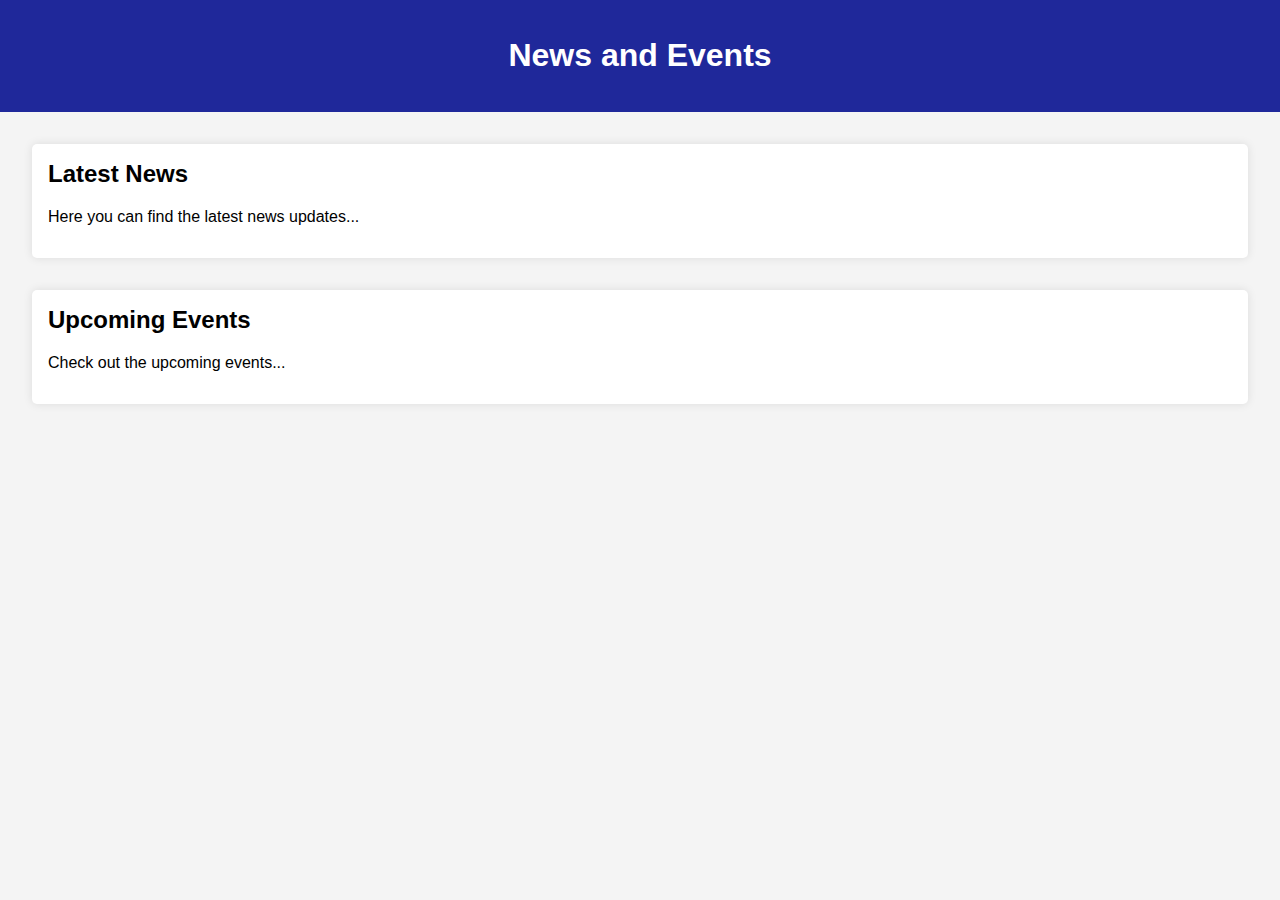
<file: events_news.html>
<!DOCTYPE html>
<html lang="en">
<head>
    <meta charset="UTF-8">
    <meta name="viewport" content="width=device-width, initial-scale=1.0">
    <title>News and Events</title>
    <style>
        body {
            font-family: Arial, sans-serif;
            margin: 0;
            padding: 0;
            background-color: #f4f4f4;
        }
        header {
            background-color: #121b94f1;
            color: #fff;
            padding: 1em 0;
            text-align: center;
        }
        .container {
            padding: 2em;
        }
        .section {
            margin-bottom: 2em;
            background-color: #fff;
            padding: 1em;
            border-radius: 5px;
            box-shadow: 0 0 10px rgba(0, 0, 0, 0.1);
        }
        .section h2 {
            margin-top: 0;
        }
    </style>
</head>
<body>

    <header>
        <h1>News and Events</h1>
    </header>

    <div class="container">
        <div class="section">
            <h2>Latest News</h2>
            <p>Here you can find the latest news updates...</p>
            <!-- Add your news content here -->
        </div>

        <div class="section">
            <h2>Upcoming Events</h2>
            <p>Check out the upcoming events...</p>
            <!-- Add your events content here -->
        </div>
    </div>

</body>
</html>
</file>
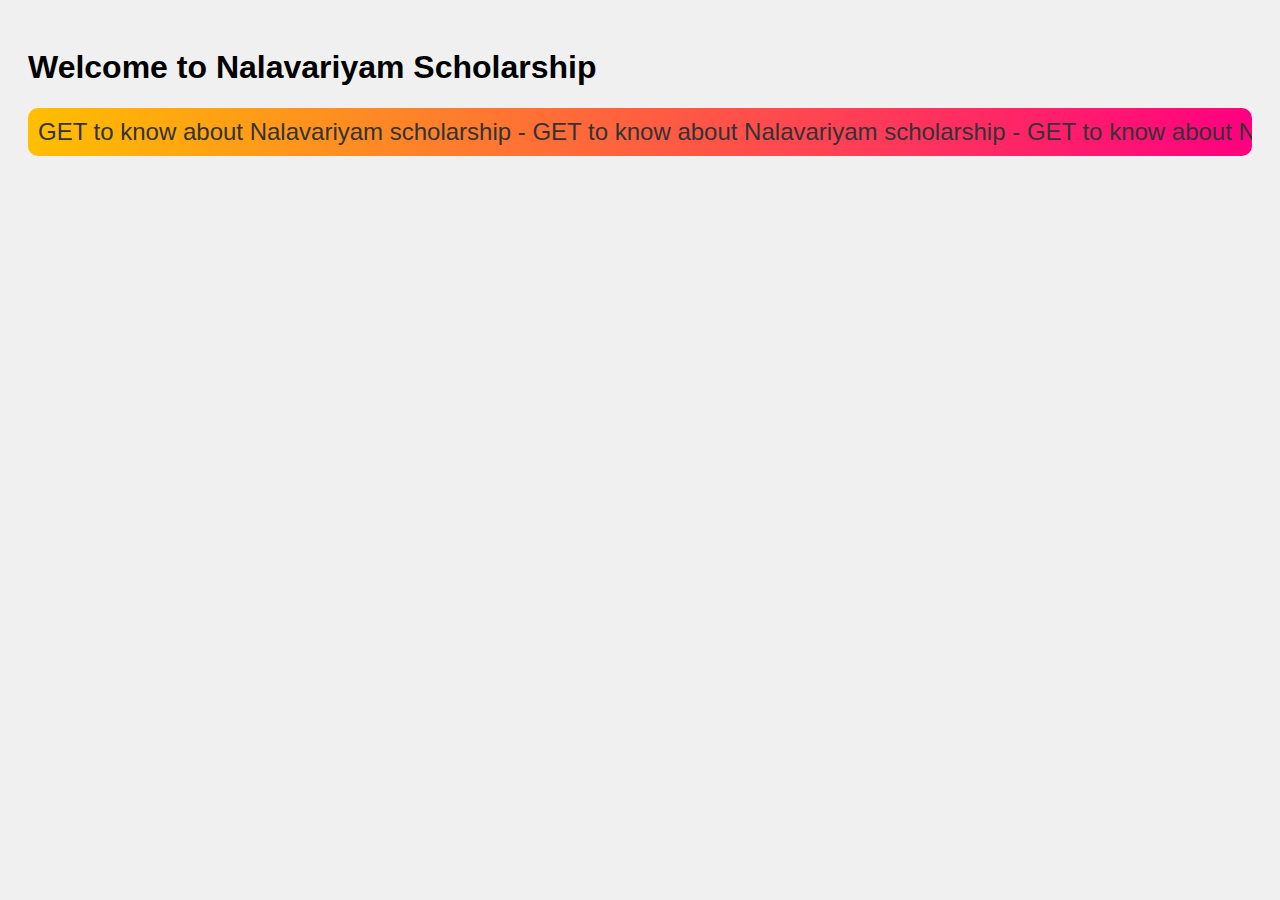
<file: Nalavariyam.html>
<!DOCTYPE html>
<html lang="en">
<head>
<meta charset="UTF-8">
<meta name="viewport" content="width=device-width, initial-scale=1.0">
<title>Nalavariyam Scholarship</title>
<style>
  body {
    background-color: #f0f0f0;
    font-family: Arial, sans-serif;
  }
  .scrolling-text {
    overflow: hidden;
    position: relative;
    white-space: nowrap;
    animation: scroll-left 20s linear infinite;
  }
  @keyframes scroll-left {
    0% {
      transform: translateX(100%);
    }
    100% {
      transform: translateX(-100%);
    }
  }
</style>
</head>
<body>
<div style="padding: 20px;">
  <h1>Welcome to Nalavariyam Scholarship</h1>
  <div class="scrolling-text" style="font-size: 24px; color: #333; background-image: linear-gradient(to right, #ffbf00, #ff0080); padding: 10px; border-radius: 10px;">
    GET to know about Nalavariyam scholarship - GET to know about Nalavariyam scholarship - GET to know about Nalavariyam scholarship
  </div>
</div>
</body>
</html>
</file>
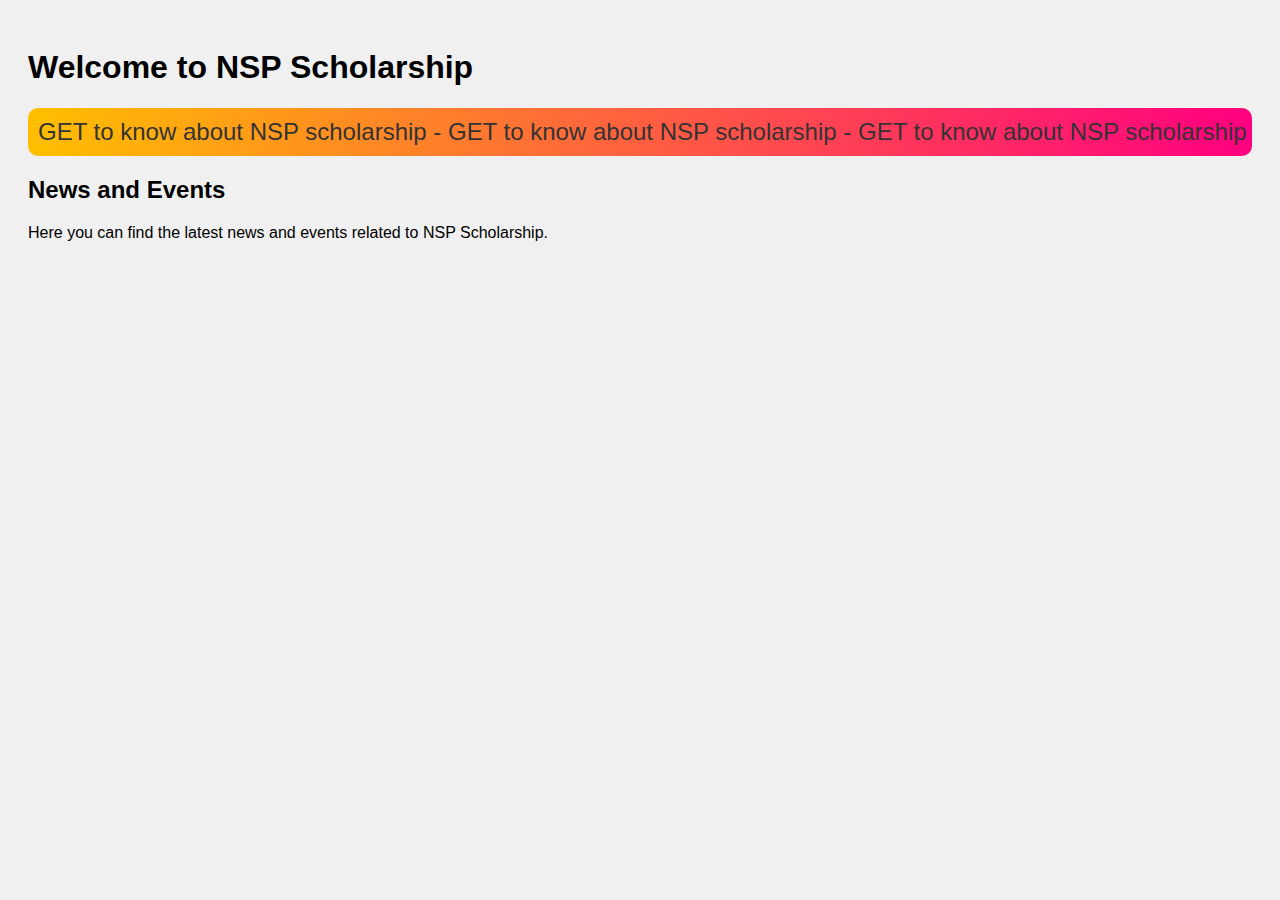
<file: NSP.html>
<!DOCTYPE html>
<html lang="en">
<head>
<meta charset="UTF-8">
<meta name="viewport" content="width=device-width, initial-scale=1.0">
<title>NSP Scholarship</title>
<style>
  body {
    background-color: #f0f0f0;
    font-family: Arial, sans-serif;
  }
  .scrolling-text {
    overflow: hidden;
    position: relative;
    white-space: nowrap;
    animation: scroll-left 20s linear infinite;
  }
  @keyframes scroll-left {
    0% {
      transform: translateX(100%);
    }
    100% {
      transform: translateX(-100%);
    }
  }
</style>
</head>
<body>
<div style="padding: 20px;">
  <h1>Welcome to NSP Scholarship</h1>
  <div class="scrolling-text" style="font-size: 24px; color: #333; background-image: linear-gradient(to right, #ffbf00, #ff0080); padding: 10px; border-radius: 10px;">
    GET to know about NSP scholarship - GET to know about NSP scholarship - GET to know about NSP scholarship
  </div>
  <div style="margin-top: 20px;">
    <h2>News and Events</h2>
    <p>Here you can find the latest news and events related to NSP Scholarship.</p>
    <!-- Replace this with actual news and events content if needed -->
  </div>
</div>
</body>
</html>
</file>
